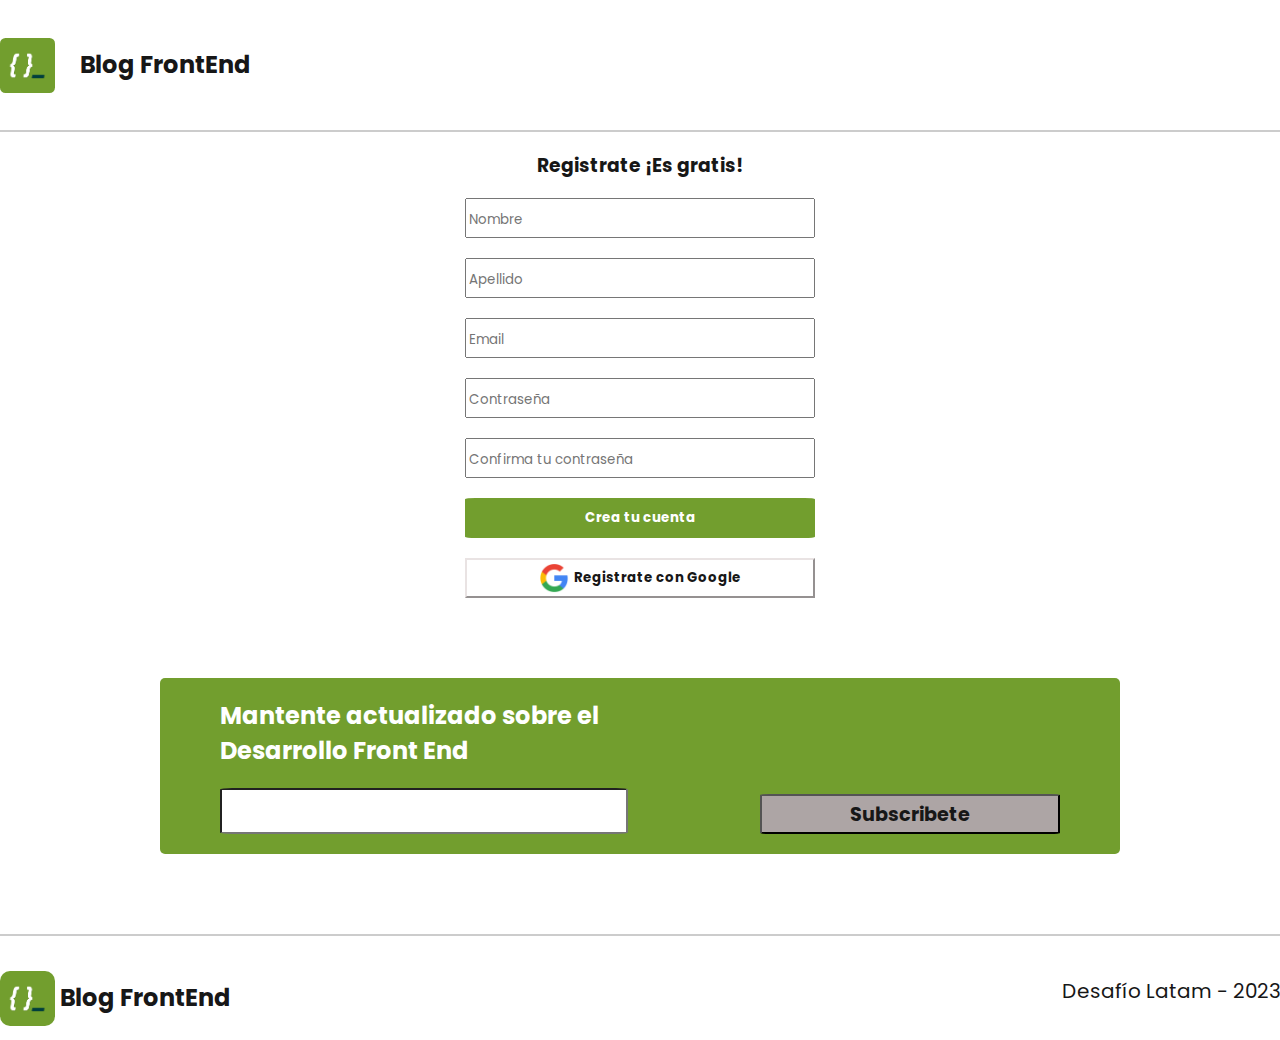
<file: index.html>
<!DOCTYPE html>
<html lang="en">
  <head>
    <meta charset="UTF-8" />
    <meta name="viewport" content="width=device-width, initial-scale=1.0" />
    <title>Blog Front-End</title>
    <link rel="shortcut icon" href="./assets/img/adl.png" type="image/x-icon" />
    <link rel="stylesheet" href="./assets/css/main.css" />
    <link rel="preconnect" href="https://fonts.googleapis.com" />
    <link rel="preconnect" href="https://fonts.gstatic.com" crossorigin />

    <link
      href="https://fonts.googleapis.com/css2?family=Poppins:ital,wght@0,100;0,200;0,300;0,400;0,500;0,600;0,700;0,800;0,900;1,100;1,200;1,300;1,400;1,500;1,600;1,700;1,800;1,900&display=swap"
      rel="stylesheet"
    />
  </head>
  <body>
    <div class="wraper">
    <header class="header">
      <img
        src="./assets/img/adl.png"
        alt="Logo Desafio Latam"
        class="header__logo"
      />
      <p class="header__text">Blog FrontEnd</p>
    </header>

    <section class="container">
      <form action="./login.html" class="form">
        <h3 class="container__title">Registrate ¡Es gratis!</h3>
        <input type="text" placeholder="Nombre" required class="form__input" />
        <input
          type="text"
          placeholder="Apellido"
          required
          class="form__input"
        />
        <input type="email" placeholder="Email" required class="form__input" />
        <input
          type="password"
          placeholder="Contraseña"
          required
          class="form__input"
        />
        <input
          type="password"
          placeholder="Confirma tu contraseña"
          required
          class="form__input"
        />
        <button type="submit" class="form__button">Crea tu cuenta</button>
        <button class="button__google">
          <img
            src="./assets/img/google.png"
            alt="google-ico"
            class="button__ico"
          />
          <h4 class="button__text">Registrate con Google</h4>
        </button>
      </form>
    </section>

    <section class="subscription">
      <div class="subscription__left">
        <h2 class="subscription__description">
          Mantente actualizado sobre el <br />Desarrollo Front End
        </h2>
        <input
          type="email"
          placeholder=""
          required
          class="subscription__input"
        />
      </div>
      <div class="subscription__right">
        <button type="button" class="subscription__button">Subscribete</button>
      </div>
    </section>
    <footer>
      <div class="footer">
      <div class="footer__content">
        <img src="./assets/img/adl.png" alt= "Logo Desafio Latam" class="footer__logo">
        <p class="footer__text">Blog FrontEnd</p>
      </div>
      <p class="footer__paragraph">Desafío Latam - 2023</p>
      </div>
    </footer>  
  
      <script
        src="https://code.jquery.com/jquery-3.7.1.min.js"
        integrity="sha256-/JqT3SQfawRcv/BIHPThkBvs0OEvtFFmqPF/lYI/Cxo="
        crossorigin="anonymous"
      ></script>
      <script
        src="https://cdn.jsdelivr.net/npm/bootstrap@5.3.3/dist/js/bootstrap.bundle.min.js"
        integrity="sha384-YvpcrYf0tY3lHB60NNkmXc5s9fDVZLESaAA55NDzOxhy9GkcIdslK1eN7N6jIeHz"
        crossorigin="anonymous"
      ></script>
      <script src="./assets/js/script.js"></script>
    </div>
    </body>
  </html>
</file>
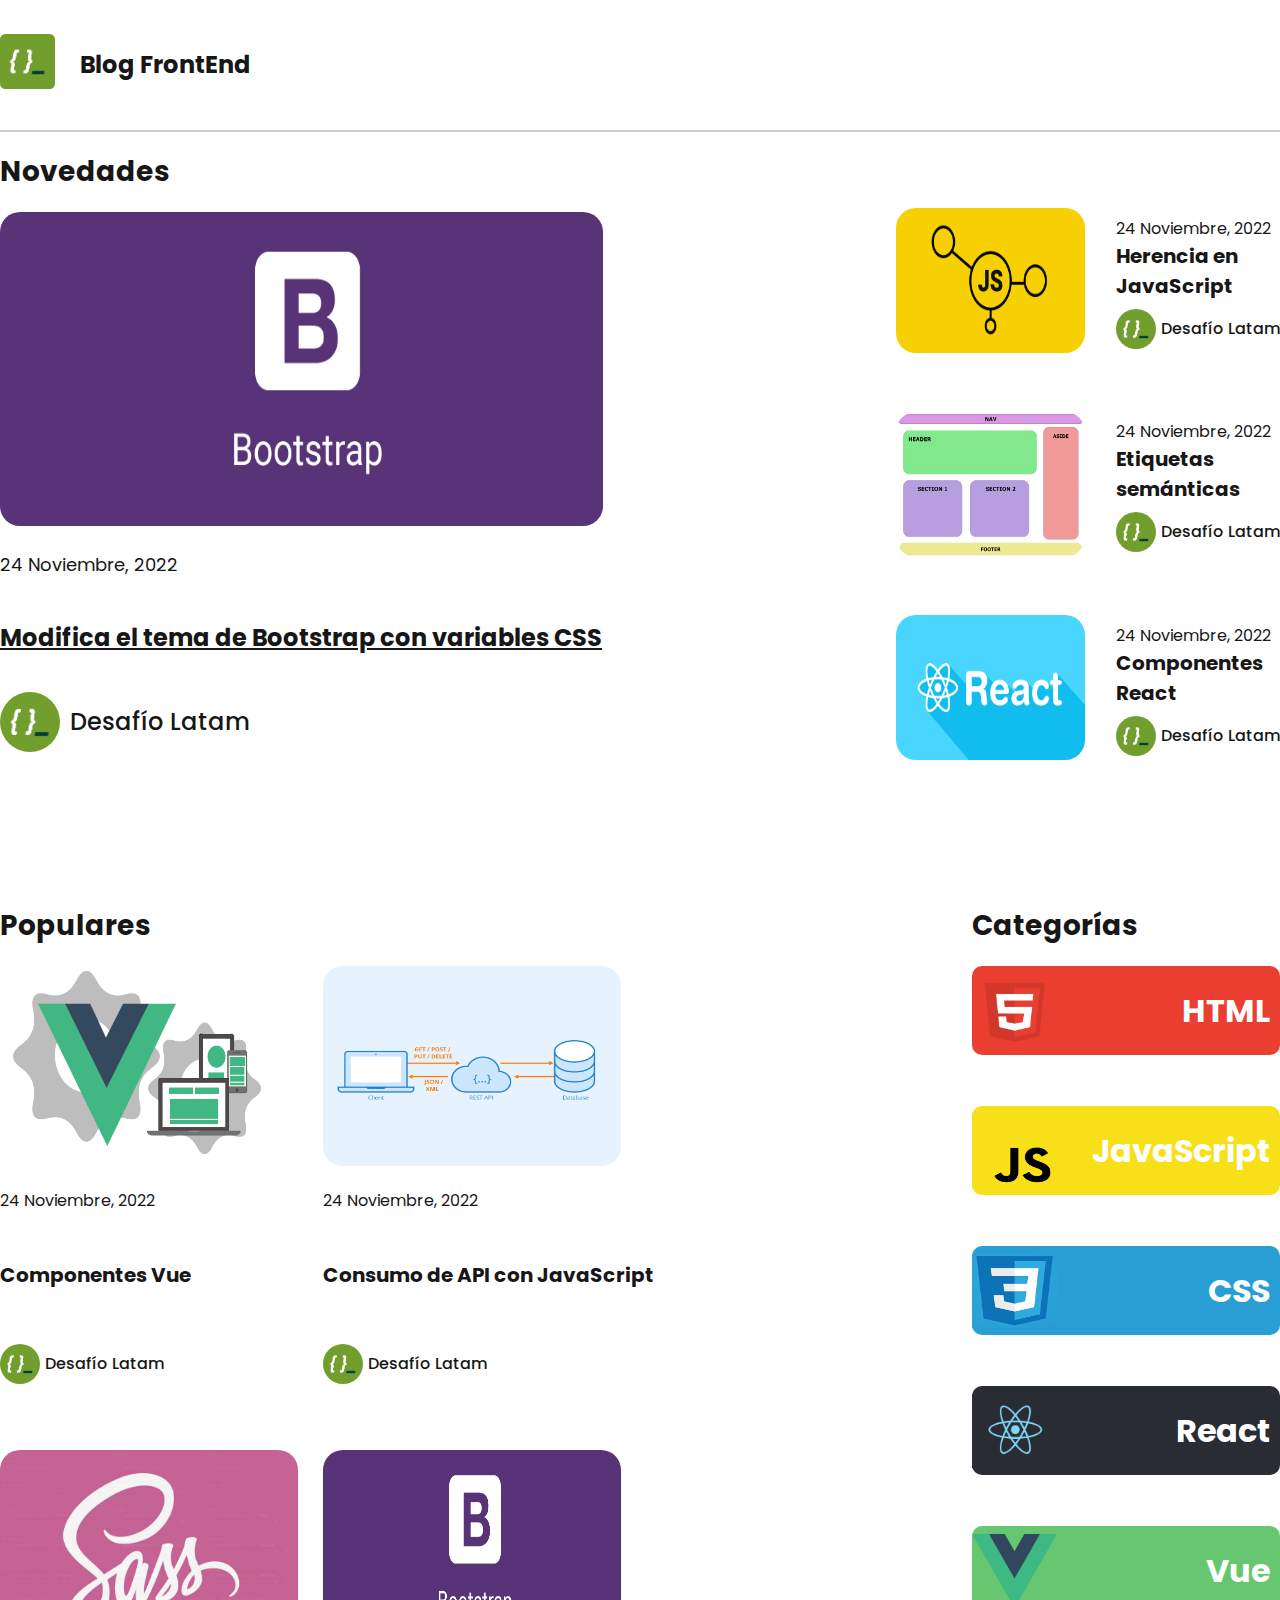
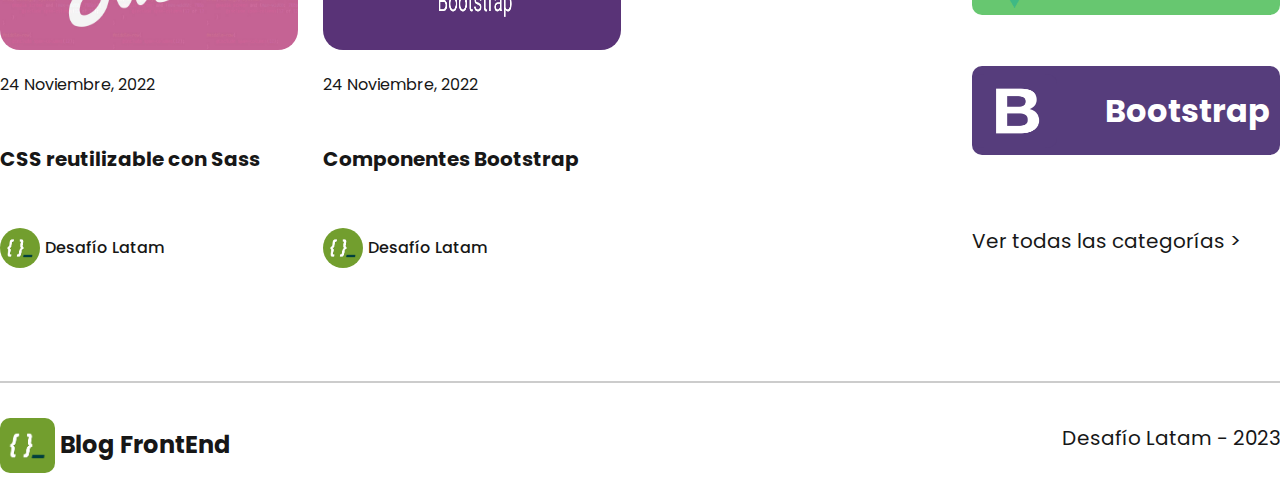
<file: home.html>
<!DOCTYPE html>
<html lang="en">
  <head>
    <meta charset="UTF-8" />
    <meta name="viewport" content="width=device-width, initial-scale=1.0" />
    <title>Blog Front-End</title>
    <link rel="shortcut icon" href="./assets/img/adl.png" type="image/x-icon" />
    <link rel="stylesheet" href="./assets/css/main.css" />
    <link rel="preconnect" href="https://fonts.googleapis.com" />
    <link rel="preconnect" href="https://fonts.gstatic.com" crossorigin />
    
    <link
      href="https://fonts.googleapis.com/css2?family=Poppins:ital,wght@0,100;0,200;0,300;0,400;0,500;0,600;0,700;0,800;0,900;1,100;1,200;1,300;1,400;1,500;1,600;1,700;1,800;1,900&display=swap"
      rel="stylesheet"
    />
  </head>
  <body>
    <div class="wraper">
    <header class="header">
     <a href="./home.html"><img
      src="./assets/img/adl.png"
      alt="Logo Desafio Latam"
      class="header__logo" 
    /></a> 
      <p class="header__text">Blog FrontEnd</p>
    </header>

    <!-- section "Novedades" -->

    <section class="novedades">
      <div class="novedades__contenedor">                           
        <h1 class="novedades__tittle">Novedades</h1>
      </div>

         <!-- seccion izquierda -->

    <div class="novedades__contenedor">   
        <div class="contenedor__sectionLeft">
          <div class="sectionLeft__LBootstrap">
            <img
              src="./assets/img/bootstrap.png"
              class="sectionLeft__logoBootstrap"
              alt="Logo Bootstrap"
            />
          </div>
          <p class="sectionLeft__date">24 Noviembre, 2022</p>
          <p class="sectionLeft__subtittle"><a href="./postBootstrap.html"> Modifica el tema de Bootstrap con variables CSS</a>
           
          </p>
          <div class="sectionLeft__contLogo">
            <img
              src="./assets/img/adl.png"
              alt="Logo Desafio Latam"
              class="sectionLeft__logo_D_L"
            />
            <p class="sectionLeft__text">
              Desafío Latam
            </p>
          </div>
        </div>

        <div class="sectionRight"> 
          <div class="sectionRight__card">
            <div class="card1__leftSide">
              <img
                src="./assets/img/Herencia-JS.png"
                alt="logo js"
                class="card__logo"
              />
            </div>
        
            <div class="card__rightSide">
                <div class="card__date">
                    24 Noviembre, 2022
                </div>
                <div class="card__subtittle">
                    Herencia en <br>JavaScript
                </div>
                <div class="card__contDesafioLatam">
                    <img
                    src="./assets/img/adl.png"
                    alt="logo Desafio Latam"
                    class="card__logo_D_l"
                    />
                    <p class="card__text">
                    Desafío Latam
                    </p>
                </div>
            </div>
          </div>
       
          <div class="sectionRight__card">
            <div class="card__leftSide">
              <img
                src="./assets/img/Etiquetas-semánticas-HTML.png"
                alt="Etiquetas-semánticas-HTML"
                class="card__logo"
              />
            </div>
         
            <div class="card__rightSide">
                <div class="card__date">
                    24 Noviembre, 2022
                </div>
                <div class="card__subtittle">
                    Etiquetas <br>semánticas
                </div>
                <div class="card__contDesafioLatam">
                    <img
                    src="./assets/img/adl.png"
                    alt="logo Desafio Latam"
                    class="card__logo_D_l"
                    />
                    <p class="card__text">
                    Desafío Latam
                    </p>
                </div>
            </div>
          </div>
       

          <div class="sectionRight__card">
            <div class="card__leftSide">
              <img
                src="./assets/img/reactComponents.png"
                alt="Etiquetas-semánticas-HTML"
                class="card__logo"
              />
            </div>
          
            <div class="card__rightSide">
                <div class="card__date">
                    24 Noviembre, 2022
                </div>
                <div class="card__subtittle">
                    Componentes <br>React
                </div>
                <div class="card__contDesafioLatam">
                    <img
                    src="./assets/img/adl.png"
                    alt="logo Desafio Latam"
                    class="card__logo_D_l"
                    />
                    <p class="card__text">
                    Desafío Latam
                    </p>
                </div>
            </div>
        </div>
      </div>
        </div>
      </div>
    </section> 

    <!-- seccion media -->

     <section class="body">
      
      <div class="populares">
        <h1 class="populares__title">Populares</h1>
        <div class="populares__leftInt">
          <div class="populares__left1">

            <div class="populares__card">
                <img src="./assets/img/vue-components.png" alt="vue-components" class="populares__logo">
                <p class="populares__date">24 Noviembre, 2022</p>
                <h6 class="populares__tittle">Componentes Vue</h6>
                <div class="populares__dLatam">
                    <img
                    src="./assets/img/adl.png"
                    alt="logo Desafio Latam"
                    class="populares__logo_D_l"
                    />
                    <p class="populares__text">
                    Desafío Latam
                    </p>
                </div>
            </div>

             <div class="populares__card">
              <img src="./assets/img/sass.jpg" alt="sass-components" class="populares__logo">
              <p class="populares__date">24 Noviembre, 2022</p>
              <h6 class="populares__tittle">CSS reutilizable con Sass</h6>
              <div class="populares__dLatam">
                  <img
                  src="./assets/img/adl.png"
                  alt="logo Desafio Latam"
                  class="populares__logo_D_l"
                  />
                  <p class="populares__text">
                  Desafío Latam
                  </p>
              </div>
          </div>
          
            
            </div>
            <div class="populares__left2">
              <div class="populares__card">
                  <img src="./assets/img/api-js.png" alt="js-components" class="populares__logo">
                  <p class="populares__date">24 Noviembre, 2022</p>
                  <h6 class="populares__tittle">Consumo de API con JavaScript</h6>
                  <div class="populares__dLatam">
                      <img
                      src="./assets/img/adl.png"
                      alt="logo Desafio Latam"
                      class="populares__logo_D_l"
                      />
                      <p class="populares__text">
                      Desafío Latam
                      </p>
                  </div>
              </div>
              
              <div class="populares__card">
                <img src="./assets/img/bootstrap.png" alt="bootstrap-components" class="populares__logo">
                <p class="populares__date">24 Noviembre, 2022</p>
                <h6 class="populares__tittle">Componentes Bootstrap</h6>
                <div class="populares__dLatam">
                    <img
                    src="./assets/img/adl.png"
                    alt="logo Desafio Latam"
                    class="populares__logo_D_l"
                    />
                    <p class="populares__text">
                    Desafío Latam
                    </p>
                </div>
            </div>
          </div>
      </div>
      </div>
      
      <div class="categorys">
        <h1 class="categorys__title">Categorías</h1>
        <div class="categorys__box categorys__html">
          <img src="./assets/img/html.png" alt="Logo HTML" class="categorys__logo" >
          <p class="categorys__text">HTML</p>
        </div>
        <div class="categorys__box categorys__js">
          <img src="./assets/img/js.png" alt="Logo JS" class="categorys__logo" >
          <p class="categorys__text">JavaScript</p>
        </div>
        <div class="categorys__box categorys__css">
          <img src="./assets/img/css.png" alt="Logo CSS" class="categorys__logo" >
          <p class="categorys__text">CSS</p>
        </div>
        <div class="categorys__box categorys__react">
          <img src="./assets/img/react.png" alt="Logo REACT" class="categorys__logo" >
          <p class="categorys__text">React</p>
        </div>
        <div class="categorys__box categorys__vue">
          <img src="./assets/img/vue.png" alt="Logo VUE" class="categorys__logo" >
          <p class="categorys__text">Vue</p>
        </div>
        <div class="categorys__box categorys__boots">
          <img src="./assets/img/bootstrap-logo.png" alt="Logo Bootstrap" class="categorys__logo" >
          <p class="categorys__text">Bootstrap</p>
        </div>
        <p class="categorys__paragraph">Ver todas las categorías ></p>
      </div>
    </div>
    </section>

    <footer>
      <div class="footer">
      <div class="footer__content">
        <img src="./assets/img/adl.png" alt= "Logo Desafio Latam" class="footer__logo">
        <p class="footer__text">Blog FrontEnd</p>
      </div>
      <p class="footer__paragraph">Desafío Latam - 2023</p>
      </div>
    </footer>  
  
      <script
        src="https://code.jquery.com/jquery-3.7.1.min.js"
        integrity="sha256-/JqT3SQfawRcv/BIHPThkBvs0OEvtFFmqPF/lYI/Cxo="
        crossorigin="anonymous"
      ></script>
      <script
        src="https://cdn.jsdelivr.net/npm/bootstrap@5.3.3/dist/js/bootstrap.bundle.min.js"
        integrity="sha384-YvpcrYf0tY3lHB60NNkmXc5s9fDVZLESaAA55NDzOxhy9GkcIdslK1eN7N6jIeHz"
        crossorigin="anonymous"
      ></script>
      <script src="./assets/js/script.js"></script>
    </div>
    </body>
  </html>
</file>
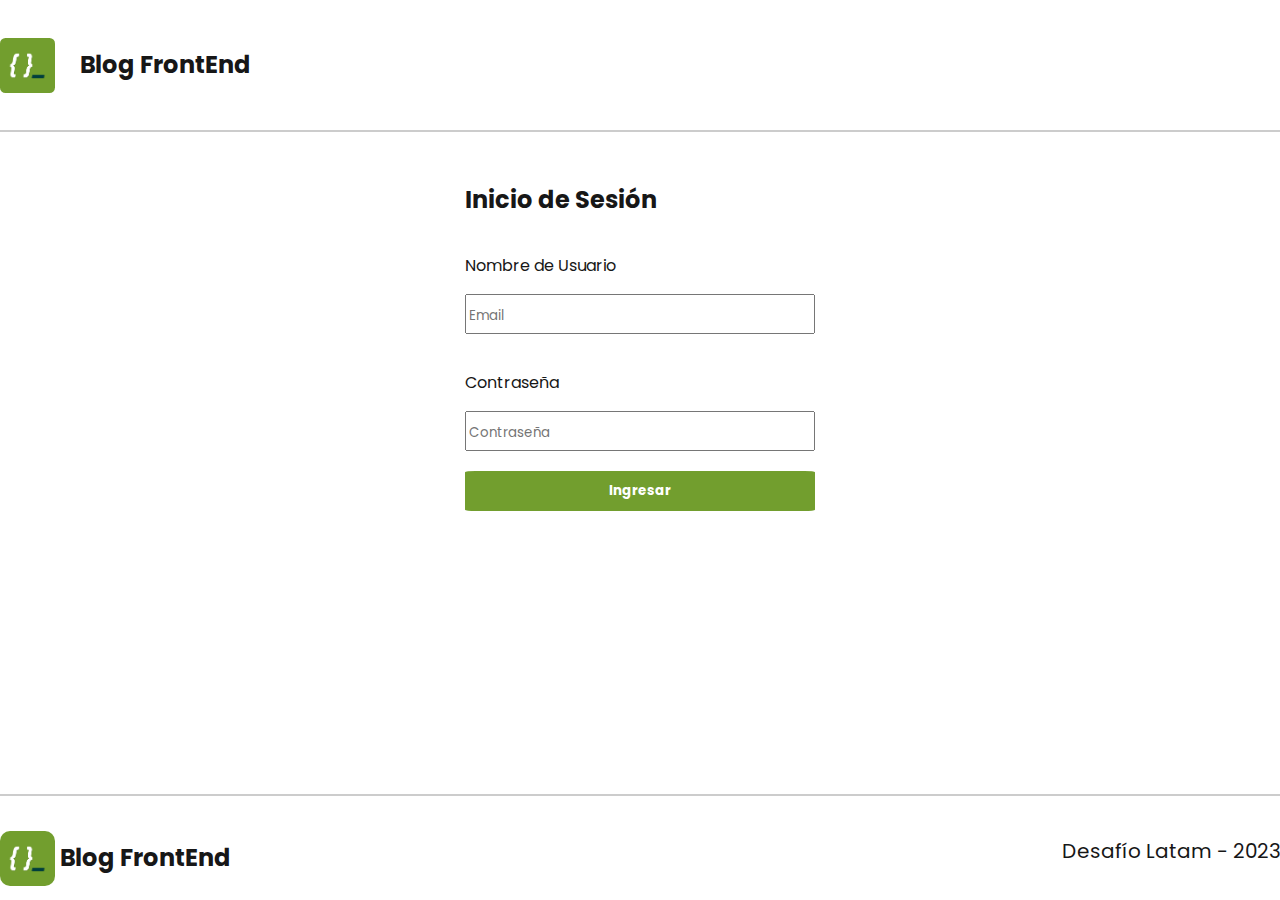
<file: login.html>
<!DOCTYPE html>
<html lang="en">
  <head>
    <meta charset="UTF-8" />
    <meta name="viewport" content="width=device-width, initial-scale=1.0" />
    <title>Blog Front-End</title>
    <link rel="shortcut icon" href="./assets/img/adl.png" type="image/x-icon" />
    <link rel="stylesheet" href="./assets/css/main.css" />
    <link rel="preconnect" href="https://fonts.googleapis.com" />
    <link rel="preconnect" href="https://fonts.gstatic.com" crossorigin />
    
    <link
      href="https://fonts.googleapis.com/css2?family=Poppins:ital,wght@0,100;0,200;0,300;0,400;0,500;0,600;0,700;0,800;0,900;1,100;1,200;1,300;1,400;1,500;1,600;1,700;1,800;1,900&display=swap"
      rel="stylesheet"
    />
  </head>
  <body>
    <div class="wraper">
    <header class="header">
      <img
        src="./assets/img/adl.png"
        alt="Logo Desafio Latam"
        class="header__logo"
      />
      <p class="header__text">Blog FrontEnd</p>
    </header>


    <section class="login">
        <form action="./home.html" class="form">
          <h2 class="form__title">Inicio de Sesión</h2>
          <p class="form__user">Nombre de Usuario</p>
            <input type="email" placeholder="Email" required class="form__input">
            <p class="password">Contraseña</p>
            <input type="password" placeholder="Contraseña" required class="form__input">
            <button type="submit" class="form__button">Ingresar</button>

        </form>
    </section>
















    <footer>
      <div class="footer">
      <div class="footer__content">
        <img src="./assets/img/adl.png" alt= "Logo Desafio Latam" class="footer__logo">
        <p class="footer__text">Blog FrontEnd</p>
      </div>
      <p class="footer__paragraph">Desafío Latam - 2023</p>
      </div>
    </footer>  
  
      <script
        src="https://code.jquery.com/jquery-3.7.1.min.js"
        integrity="sha256-/JqT3SQfawRcv/BIHPThkBvs0OEvtFFmqPF/lYI/Cxo="
        crossorigin="anonymous"
      ></script>
      <script
        src="https://cdn.jsdelivr.net/npm/bootstrap@5.3.3/dist/js/bootstrap.bundle.min.js"
        integrity="sha384-YvpcrYf0tY3lHB60NNkmXc5s9fDVZLESaAA55NDzOxhy9GkcIdslK1eN7N6jIeHz"
        crossorigin="anonymous"
      ></script>
      <script src="./assets/js/script.js"></script>
    </div>
    </body>
  </html>
</file>
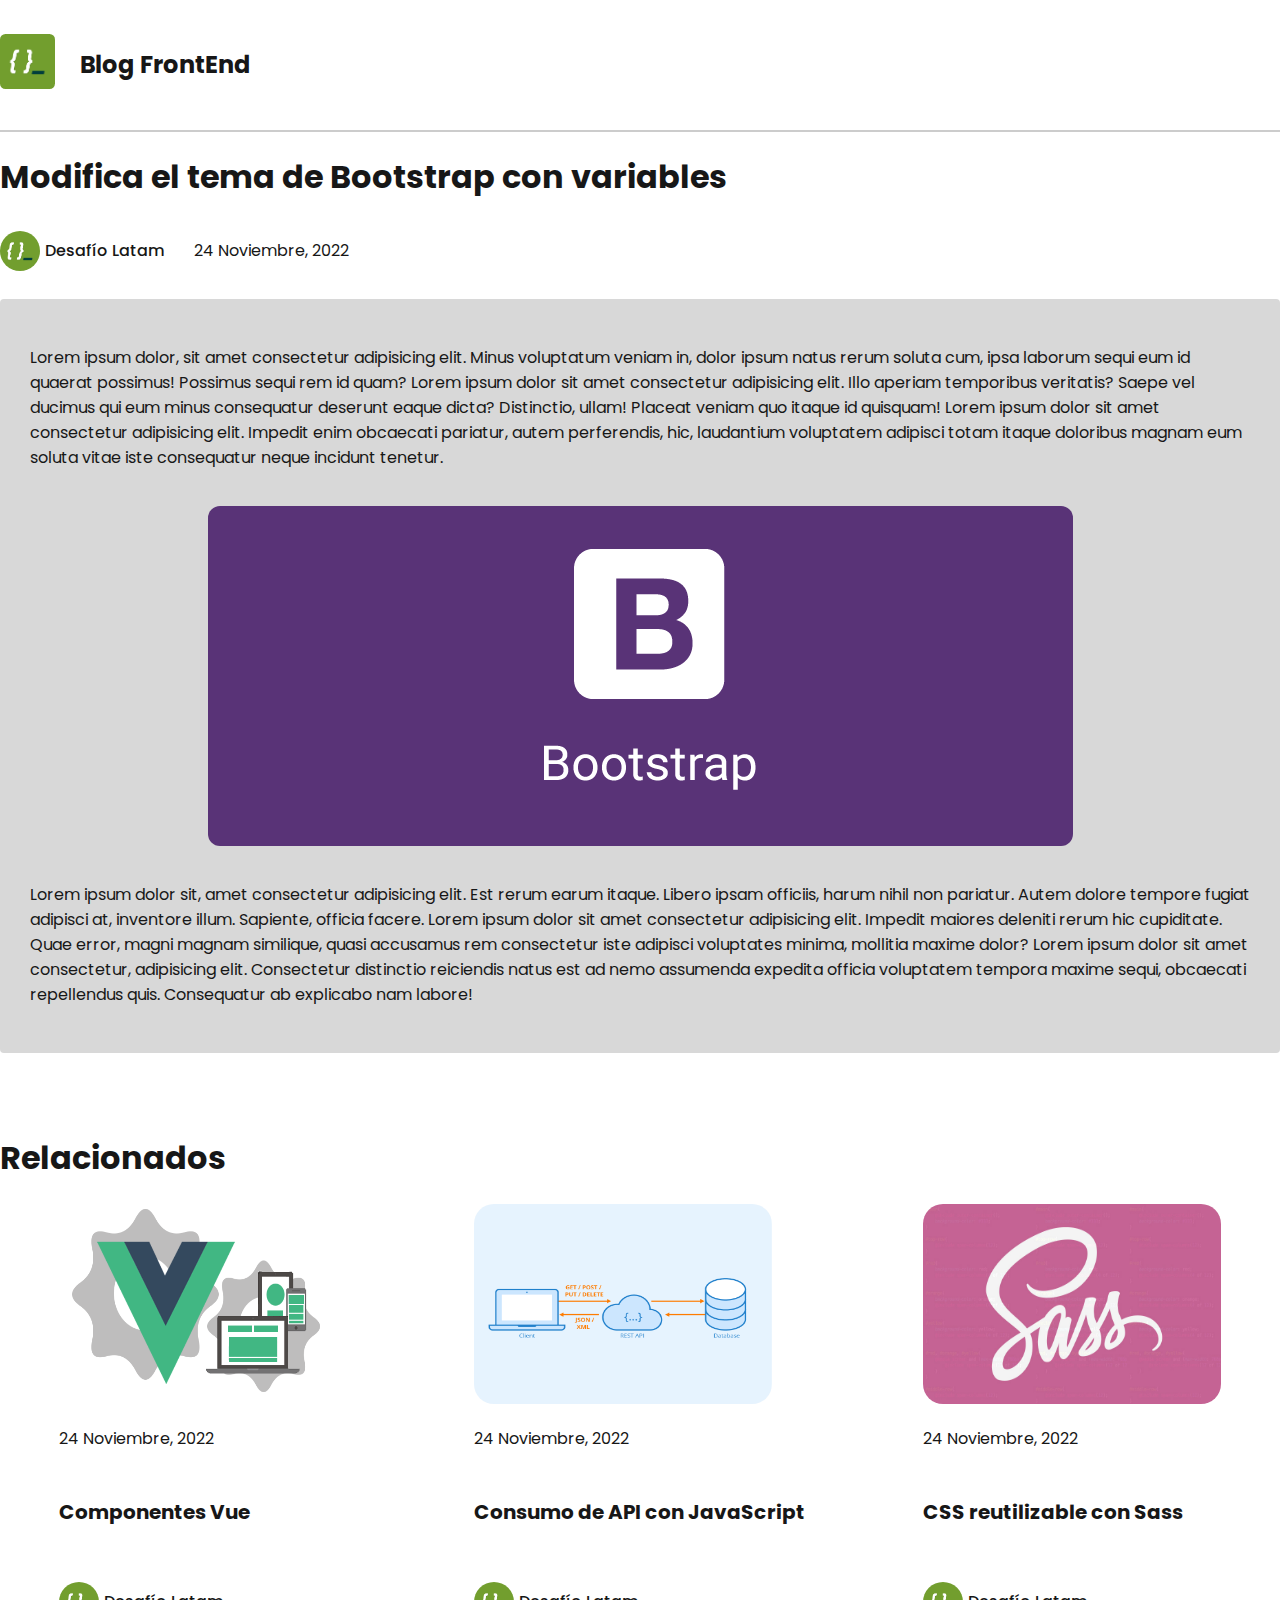
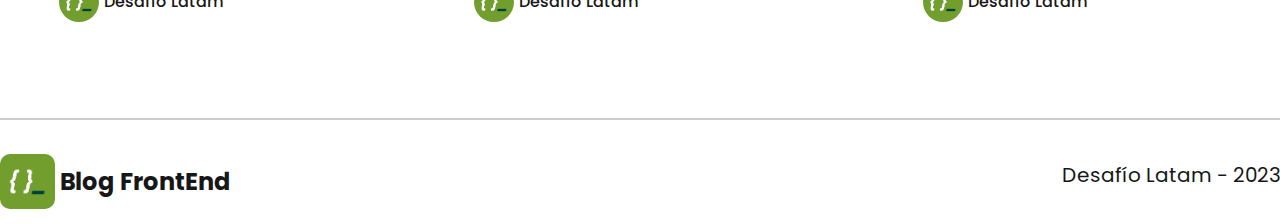
<file: postBootstrap.html>
<!DOCTYPE html>
<html lang="en">
  <head>
    <meta charset="UTF-8" />
    <meta name="viewport" content="width=device-width, initial-scale=1.0" />
    <title>Blog Front-End</title>
    <link rel="shortcut icon" href="./assets/img/adl.png" type="image/x-icon" />
    <link rel="stylesheet" href="./assets/css/main.css" />
    <link rel="preconnect" href="https://fonts.googleapis.com" />
    <link rel="preconnect" href="https://fonts.gstatic.com" crossorigin />

    <link
      href="https://fonts.googleapis.com/css2?family=Poppins:ital,wght@0,100;0,200;0,300;0,400;0,500;0,600;0,700;0,800;0,900;1,100;1,200;1,300;1,400;1,500;1,600;1,700;1,800;1,900&display=swap"
      rel="stylesheet"
    />
  </head>
  <body>
    <div class="wraper">
      <header class="header">
        <a href="./home.html"
          ><img
            src="./assets/img/adl.png"
            alt="Logo Desafio Latam"
            class="header__logo"
        /></a>
        <p class="header__text">Blog FrontEnd</p>
      </header>

      <section class="principalBoots">
        <h1>Modifica el tema de Bootstrap con variables</h1>
        <div class="principalBoots__post">
          <div class="populares__dLatam">
            <img
              src="./assets/img/adl.png"
              alt="logo Desafio Latam"
              class="populares__logo_D_l"
            />
            <p class="populares__text">Desafío Latam</p>
          </div>
          <p class="populares__date">24 Noviembre, 2022</p>
        </div>
        <div class="principalBody">
          <p class="principalBody__paragraph">
            Lorem ipsum dolor, sit amet consectetur adipisicing elit. Minus
            voluptatum veniam in, dolor ipsum natus rerum soluta cum, ipsa
            laborum sequi eum id quaerat possimus! Possimus sequi rem id quam?
            Lorem ipsum dolor sit amet consectetur adipisicing elit. Illo
            aperiam temporibus veritatis? Saepe vel ducimus qui eum minus
            consequatur deserunt eaque dicta? Distinctio, ullam! Placeat veniam
            quo itaque id quisquam! Lorem ipsum dolor sit amet consectetur
            adipisicing elit. Impedit enim obcaecati pariatur, autem
            perferendis, hic, laudantium voluptatem adipisci totam itaque
            doloribus magnam eum soluta vitae iste consequatur neque incidunt
            tenetur.
          </p>
          <img
            src="./assets/img/bootstrap.png"
            alt="logo-bootstrap"
            class="principalBody__logo"
          />
          <p class="principalBody__paragraph">
            Lorem ipsum dolor sit, amet consectetur adipisicing elit. Est rerum
            earum itaque. Libero ipsam officiis, harum nihil non pariatur. Autem
            dolore tempore fugiat adipisci at, inventore illum. Sapiente,
            officia facere. Lorem ipsum dolor sit amet consectetur adipisicing
            elit. Impedit maiores deleniti rerum hic cupiditate. Quae error,
            magni magnam similique, quasi accusamus rem consectetur iste
            adipisci voluptates minima, mollitia maxime dolor? Lorem ipsum dolor
            sit amet consectetur, adipisicing elit. Consectetur distinctio
            reiciendis natus est ad nemo assumenda expedita officia voluptatem
            tempora maxime sequi, obcaecati repellendus quis. Consequatur ab
            explicabo nam labore!
          </p>
        </div>
      </section>
      <section class="relacionados">
        <h1 class="relacionados__title">Relacionados</h1>
        <div class="relacionados__card">
          <div class="populares__card">
            <img
              src="./assets/img/vue-components.png"
              alt="vue-components"
              class="populares__logo"
            />
            <p class="populares__date">24 Noviembre, 2022</p>
            <h6 class="populares__tittle">Componentes Vue</h6>
            <div class="populares__dLatam">
              <img
                src="./assets/img/adl.png"
                alt="logo Desafio Latam"
                class="populares__logo_D_l"
              />
              <p class="populares__text">Desafío Latam</p>
            </div>
          </div>

          <div class="populares__card">
            <img
              src="./assets/img/api-js.png"
              alt="vue-components"
              class="populares__logo"
            />
            <p class="populares__date">24 Noviembre, 2022</p>
            <h6 class="populares__tittle">Consumo de API con JavaScript</h6>
            <div class="populares__dLatam">
              <img
                src="./assets/img/adl.png"
                alt="logo Desafio Latam"
                class="populares__logo_D_l"
              />
              <p class="populares__text">Desafío Latam</p>
            </div>
          </div>

          <div class="populares__card">
            <img
              src="./assets/img/sass.jpg"
              alt="vue-components"
              class="populares__logo"
            />
            <p class="populares__date">24 Noviembre, 2022</p>
            <h6 class="populares__tittle">CSS reutilizable con Sass</h6>
            <div class="populares__dLatam">
              <img
                src="./assets/img/adl.png"
                alt="logo Desafio Latam"
                class="populares__logo_D_l"
              />
              <p class="populares__text">Desafío Latam</p>
            </div>
          </div>
        </div>
      </section>

      <footer>
        <div class="footer">
          <div class="footer__content">
            <img
              src="./assets/img/adl.png"
              alt="Logo Desafio Latam"
              class="footer__logo"
            />
            <p class="footer__text">Blog FrontEnd</p>
          </div>
          <p class="footer__paragraph">Desafío Latam - 2023</p>
        </div>
      </footer>

      <script
        src="https://code.jquery.com/jquery-3.7.1.min.js"
        integrity="sha256-/JqT3SQfawRcv/BIHPThkBvs0OEvtFFmqPF/lYI/Cxo="
        crossorigin="anonymous"
      ></script>
      <script
        src="https://cdn.jsdelivr.net/npm/bootstrap@5.3.3/dist/js/bootstrap.bundle.min.js"
        integrity="sha384-YvpcrYf0tY3lHB60NNkmXc5s9fDVZLESaAA55NDzOxhy9GkcIdslK1eN7N6jIeHz"
        crossorigin="anonymous"
      ></script>
      <script src="./assets/js/script.js"></script>
    </div>
  </body>
</html>
</file>
<file: assets/css/main.css>
.categorys {
  display: flex;
  flex-direction: column;
  margin-left: 141px;
}
.categorys__title {
  font-size: 28px;
  font-weight: 700;
  line-height: 42px;
  text-align: left;
}
.categorys__box {
  display: flex;
  align-items: center;
  justify-content: space-between;
  padding-right: 10px;
  width: 298px;
  margin-bottom: 51px;
  width: 298px;
  height: 89px;
  top: 900px;
  left: 873px;
  border-radius: 10px;
}
.categorys__logo {
  width: 85px;
  height: 74px;
  left: 883px;
}
.categorys__text {
  color: #ffffff;
  font-size: 32px;
  font-weight: 700;
  line-height: 48px;
}
.categorys__paragraph {
  font-size: 20px;
  font-weight: 400;
  line-height: 30px;
  text-align: left;
}
.categorys__html {
  background-color: #e93e30;
}
.categorys__js {
  background-color: #f7e018;
}
.categorys__css {
  background-color: #299ed5;
}
.categorys__react {
  background-color: #292c33;
}
.categorys__vue {
  background-color: #67c770;
}
.categorys__boots {
  background-color: #563d7c;
}

.body {
  display: flex;
  margin-top: 58px;
  justify-content: space-between;
}

.populares__title {
  font-size: 28px;
  font-weight: 700;
  line-height: 42px;
  text-align: left;
}
.populares__leftInt {
  display: flex;
  margin-bottom: 47px;
}
.populares__left2 {
  margin-left: 25px;
}
.populares__card {
  margin-bottom: 58px;
}
.populares__logo {
  width: 298px;
  height: 200px;
  top: 900px;
  left: 105px;
  border-radius: 20px;
}
.populares__date {
  font-size: 16px;
  font-weight: 400;
  line-height: 24px;
  text-align: left;
}
.populares__tittle {
  font-size: 20px;
  font-weight: 700;
  line-height: 30px;
  text-align: left;
}
.populares__dLatam {
  display: flex;
  align-items: center;
}
.populares__logo_D_l {
  width: 39.79px;
  height: 40px;
  left: 983px;
  border-radius: 77px;
}
.populares__text {
  font-size: 16px;
  font-weight: 500;
  line-height: 24px;
  text-align: left;
  padding-left: 5px;
}

.novedades {
  padding-bottom: 65px;
}
.novedades__contenedor {
  display: flex;
  justify-content: space-between;
}
.novedades__tittle {
  font-size: 28px;
  font-weight: 700;
  line-height: 42px;
  text-align: left;
}

.contenedor__sectionLeft {
  display: flex;
  flex-direction: column;
}

.sectionLeft__logoBootstrap {
  border-radius: 20px;
  width: 603px;
  height: 314px;
  top: 226px;
  left: 105px;
}
.sectionLeft__date {
  font-size: 18px;
  font-weight: 400;
  line-height: 27px;
  text-align: left;
}
.sectionLeft__subtittle {
  font-size: 24px;
  font-weight: 700;
  line-height: 36px;
  text-align: left;
}
.sectionLeft__contLogo {
  display: flex;
  align-items: center;
}
.sectionLeft__logo_D_L {
  width: 60px;
  height: 60px;
  top: 653px;
  left: 105px;
  border-radius: 77px;
}
.sectionLeft__text {
  font-size: 24px;
  font-weight: 500;
  line-height: 36px;
  text-align: left;
  padding-left: 10px;
}

.sectionRight {
  display: flex;
  flex-direction: column;
  justify-content: space-between;
  margin-left: 56px;
}
.sectionRight__card {
  display: flex;
  align-items: center;
  height: 145px;
}

.card__logo {
  width: 189px;
  height: 145px;
  top: 226px;
  left: 764px;
  border-radius: 20px;
}
.card__rightSide {
  display: flex;
  flex-direction: column;
  margin-left: 31px;
  height: 150px;
  padding-top: 15px;
}
.card__date {
  font-size: 16px;
  font-weight: 400;
  line-height: 24px;
  text-align: left;
}
.card__subtittle {
  font-size: 20px;
  font-weight: 700;
  line-height: 30px;
  text-align: left;
}
.card__contDesafioLatam {
  display: flex;
  align-items: center;
}
.card__logo_D_l {
  width: 39.79px;
  height: 40px;
  left: 983px;
  border-radius: 77px;
}
.card__text {
  font-size: 16px;
  font-weight: 500;
  line-height: 24px;
  text-align: left;
  padding-left: 5px;
}

.container {
  display: flex;
  justify-content: center;
  text-align: center;
}

.form, .login__form {
  display: flex;
  flex-direction: column;
  width: 350px;
}
.form__input, .login__form__input {
  height: 30px;
  padding-top: 5px;
  margin-bottom: 20px;
}
.form__button, .login__form__button {
  height: 40px;
  background-color: #729e2e;
  border: 0;
  border-radius: 3%;
  color: white;
  padding: 5px;
  font-weight: bold;
  cursor: pointer;
}

.button__google {
  display: flex;
  justify-content: center;
  height: 40px;
  margin-top: 20px;
  background-color: white;
  border-color: #e9e3e3;
  display: flex;
  text-align: center;
  align-items: center;
}
.button__ico {
  width: 30px;
  height: 30px;
}
.button__text {
  padding-left: 5px;
}

.subscription {
  display: flex;
  justify-content: space-between;
  margin: 80px 160px 80px 160px;
  background-color: #729e2e;
  border-radius: 5px;
  padding-bottom: 20px;
}
.subscription__left {
  margin: 0px 20px 0px 20px;
  padding-left: 40px;
  padding-right: 40px;
}
.subscription__description {
  color: white;
  font-weight: bold;
}
.subscription__input {
  height: 40px;
  width: 400px;
  border-radius: 3%;
}
.subscription__right {
  display: flex;
  justify-content: end;
  align-items: flex-end;
  padding-right: 60px;
}
.subscription__button {
  display: flex;
  justify-content: center;
  height: 40px;
  width: 300px;
  border-radius: 3%;
  background-color: rgb(173, 165, 165);
  font-weight: bold;
  font-size: larger;
  align-items: center;
}

.header {
  display: flex;
  height: 130px;
  border-bottom: #cccccc 2px solid;
  align-items: center;
}
.header__logo {
  width: 55px;
  height: 55px;
  top: 38px;
  left: 109px;
  border-radius: 10%;
}
.header__text {
  margin: 0px 0px 0px 25px;
  font-size: 24px;
  font-weight: 700;
  line-height: 36px;
  text-align: left;
}

footer {
  margin-top: auto;
}

.footer {
  display: flex;
  justify-content: space-between;
  border-top: #cccccc 2px solid;
  padding-top: 20px;
  margin-top: auto;
}
.footer__content {
  display: flex;
  align-items: center;
}
.footer__logo {
  width: 55px;
  height: 55px;
  top: 1742px;
  left: 105px;
  border-radius: 10px;
}
.footer__text {
  font-size: 24px;
  font-weight: 700;
  line-height: 36px;
  text-align: left;
  margin-left: 5px;
}
.footer__paragraph {
  font-size: 20px;
  font-weight: 400;
  line-height: 30px;
}

* {
  font-family: "poppins", sans-serif;
  color: #171717;
}

body {
  display: flex;
  flex-direction: column;
  min-height: 100vh;
  margin: auto;
  width: 1280px;
}

.wraper {
  flex: 1;
  display: flex;
  flex-direction: column;
}

.principalBoots__post {
  display: flex;
}

.principalBoots .principalBoots__post .populares__date {
  padding-left: 30px;
}

.principalBody {
  display: flex;
  flex-direction: column;
  padding: 30px;
  margin-top: 20px;
  margin-bottom: 30px;
  align-items: center;
  border-radius: 0.25rem;
  background-color: rgb(216, 216, 216);
}
.principalBody__logo {
  border-radius: 0.75rem;
  margin: 20px 0px 20px 0px;
}

.relacionados {
  margin-top: 30px;
  margin-bottom: 30px;
}
.relacionados__card {
  display: flex;
  justify-content: space-around;
}

.login {
  display: flex;
  justify-content: center;
  margin-top: 30px;
}/*# sourceMappingURL=main.css.map */
</file>
